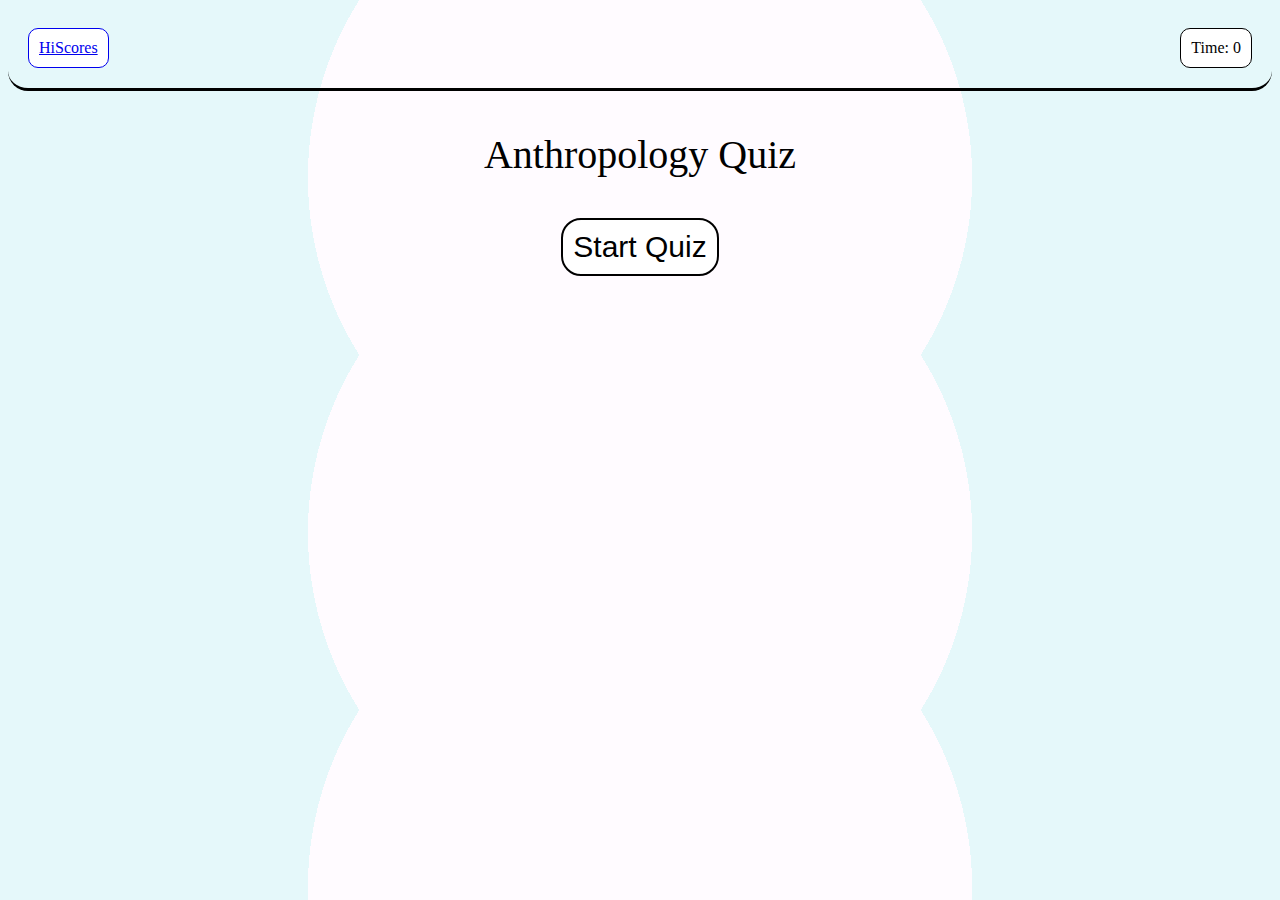
<file: index.html>
<!DOCTYPE html>
<html lang="en">
  <head>
    <meta charset="UTF-8" />
    <meta http-equiv="X-UA-Compatible" content="IE=edge" />
    <meta name="viewport" content="width=device-width, initial-scale=1.0" />
    <link rel="stylesheet" href="style.css" />
    <title>Anthropology Quiz!</title>
  </head>
  <body>
    <header class="headinfo">                   <!-- Stores the HiScores and Time -->
      <a href = ./indexHiScore.html><li id="headInfoHighscores"> HiScores</li></a>
      <li id="headInfoTime">Time: 0</li>
    </header>

    <main class = "card-container">             <!-- Main area qhere the quiz content occurs  -->
      <div id="gameOver" class="hide">          <!-- Shows at the end of the quiz with gameFunction() on JavaScript -->
        <h1>Game Over!</h1> 
        <p id = "timeScore"> Your final score is: SecondLeft</p>
        <span>Enter initials:</span>
        <input type = "text" placeholder = "Press enter once done"></input>        <!-- ProMaker Dev Local Storage-->
        <!-- <button class = "formSubmit">Submit</button> -->
        <h2></h2>
      </div>

      <section class="titleAndQs">              <!-- Stores the title and qeustions  -->
        <p>Anthropology Quiz</p>     
      </section>

      <div class="button">
        <button id="startQuiz" class = "hide">Start Quiz</button>                      
      </div>

      <div id = "qOptions"></div>               <!-- Location of answer choices -->
           
    </div>
    <div id="check"></div>                      <!-- Checks for Correct and Wrong answers-->
    </main>
    
  </body>

  <script src="script.js"></script>
</html>
</file>
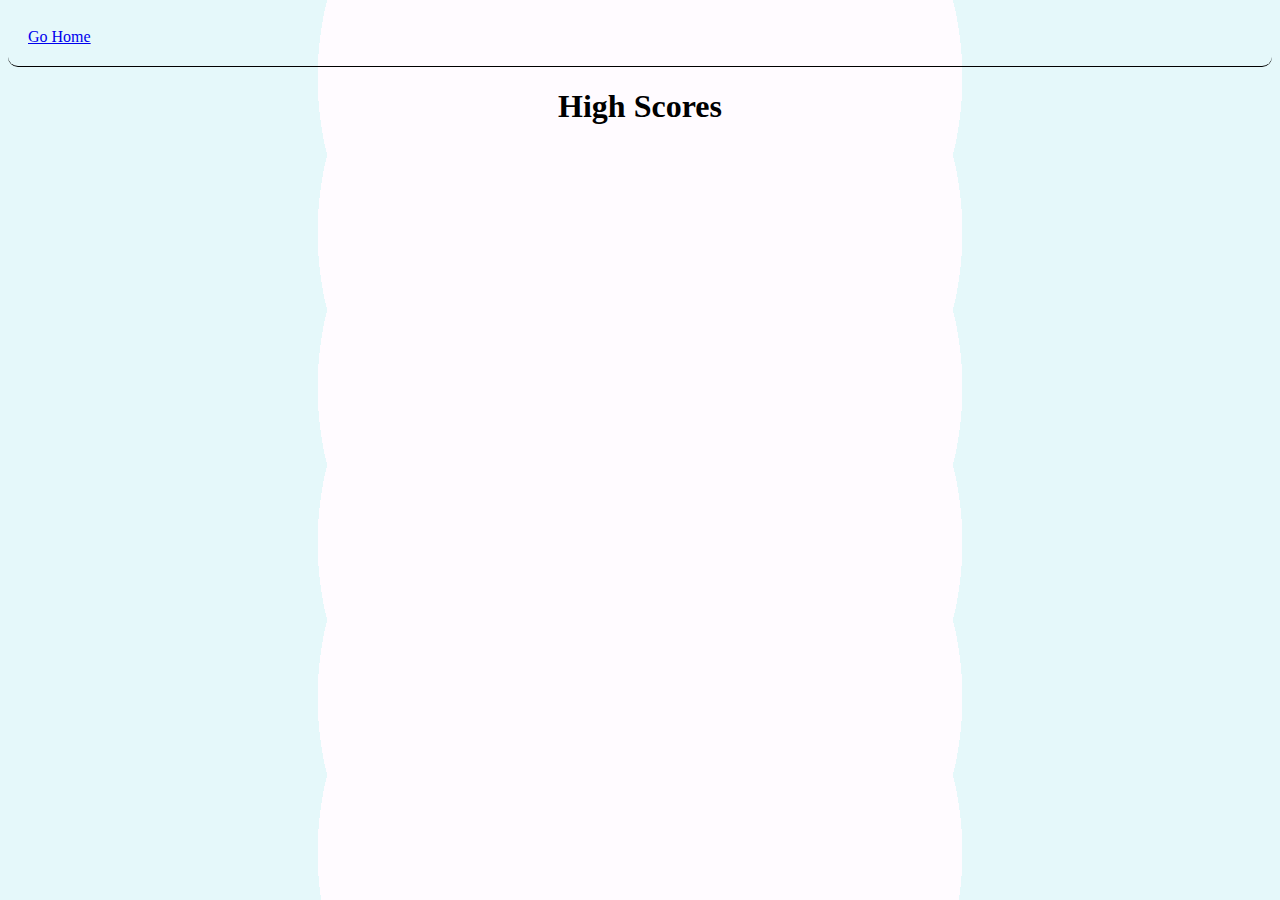
<file: indexHiScore.html>
<!DOCTYPE html>
<html lang="en">
  <head>
    <meta charset="UTF-8" />
    <meta http-equiv="X-UA-Compatible" content="IE=edge" />
    <meta name="viewport" content="width=device-width, initial-scale=1.0" />
    <title>Anthropology Quiz!</title>
    <link rel="stylesheet" href="style.css" />
  </head>
  <body>
    <div class="go-home">
        
      <a href="./index.html"> Go Home</a>
    
    </div>

    <div class="high-score-container">
      <div id="hiScores">
        <h1>High Scores</h1>
        <div class="high-score-page"></div>
      </div>
    </div>
  </body>
  <script src="highscore.js"></script>
</html>
</file>
<file: style.css>
body{
   /* background-image: linear-gradient(black, white, grey);  */
   background-image: radial-gradient(circle, #fffbff 50%, #e5f8fa 50%);
  }
  
  .headinfo{
    display:flex;
    justify-content:space-between;
    border-bottom:solid;
    border-radius:20px;
    padding:20px; 
  }
  
  #headInfoHighscores{
    display:flex;
    background-color:white;
    cursor:pointer;
    border:solid 1px;
    border-radius:10px;
    padding:10px;
  }
  
  #headInfoHighscores:hover{
    background-color:lightgrey;
  }
  
  #headInfoHighscores:active{
    background-color:grey;
  }
  
main {
    height:20vw;
}

  #headInfoTime{
    display:flex;
    background-color:white;
    cursor:not-allowed;
    border:solid 1px;
    border-radius:10px;
    padding:10px;
  }
  
  .titleAndQs{
    display:flex;
    justify-content:center;
    font-size:40px;
  }
  
  .button{
    display:flex;
    justify-content:center;
  }


  button{
    font-size: 24px;
    padding:16px;
    border:solid 1px;
    border-radius: 10px;
    justify-content: center;
  }

  button:hover{
    cursor:pointer;
    background-color: lightgray;
  }

  button:active{
    background-color: darkgrey;
  }
  

  .hide{
    display:none;
  }
  
  
  #startQuiz{
    display:flex;
    flex-direction:column;
    align-items:center;
    font-size:30px;
    border:solid 2px;
    border-radius:20px;
    cursor:pointer;
    padding:10px;
    background-color:white;
  }
  
  #startQuiz:hover{
    background-color:lightgrey;
  }
  
  #startQuiz:active{
    cursor:grabbing;
    background-color:grey;
  }
  
  #qOptions{
    display:flex;
    flex-direction:column;
    align-items:center;
    margin-right:30px;
    font-size:30px;
  }

  h3 {
    display:flex;
    justify-content:center;
  } 

  .formSubmit {
    font-size:16px;
    padding:5px;
  }

  .high-score-container{
    display: flex;
    justify-content: center;
    
  }


.go-home{
   
    cursor:pointer;
    border-bottom:solid 1px;
    border-radius:10px;
    padding:20px;
}
</file>
